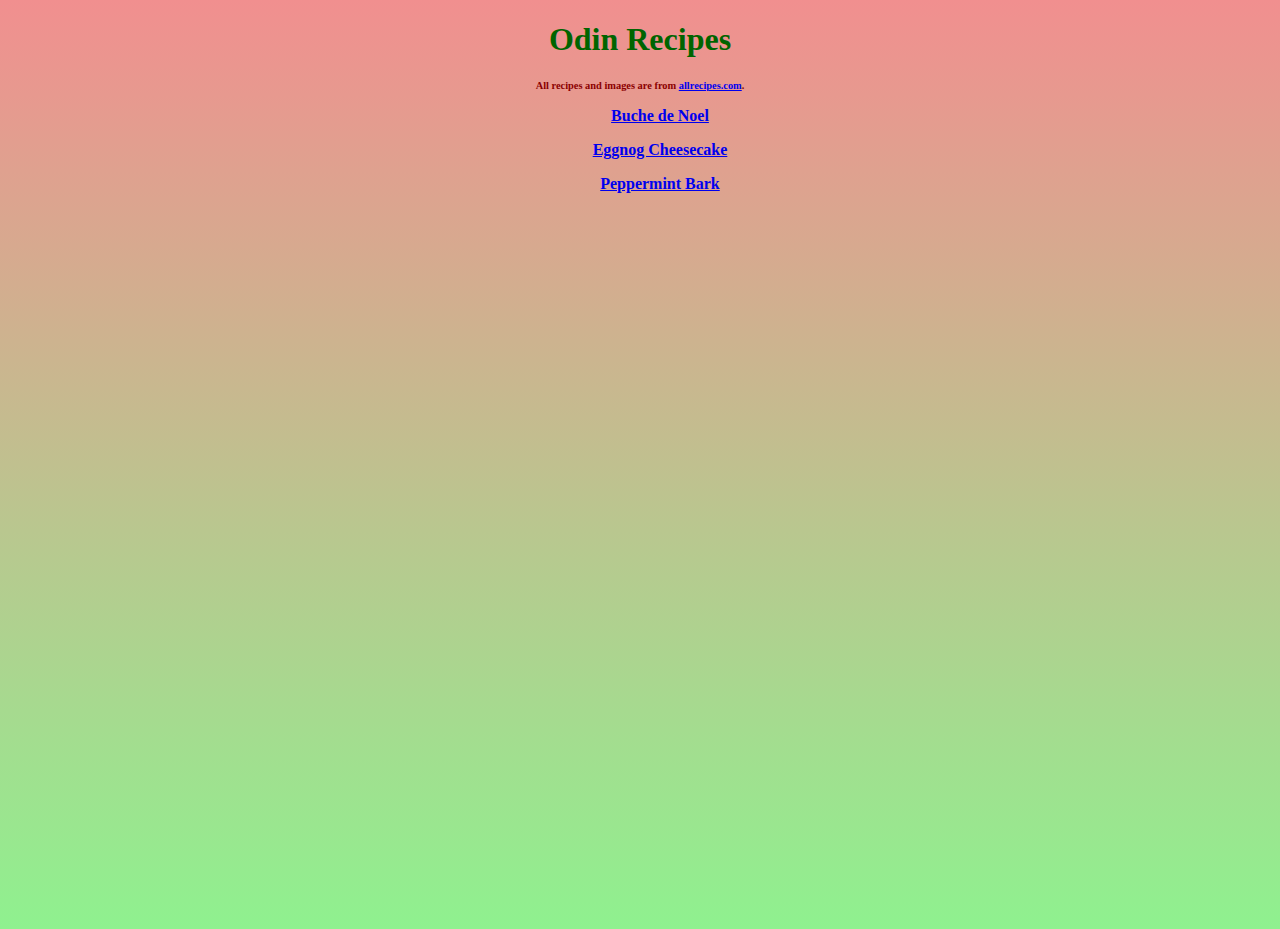
<file: index.html>
<!DOCTYPE html>

<html>
  <head>
    <title>Odin Recipes</title>
    <meta charset="UTF-8">
    <link rel="stylesheet" href="style.css">
  </head>

  <body class="index">
    <h1>Odin Recipes</h1>
    <p class="disclaimer">All recipes and images are from <a href="https://www.allrecipes.com/">allrecipes.com</a>.</p>
    <ui>
      <ul><a href="buche-de-noel.html">Buche de Noel</a></ul>
      <ul><a href="eggnog-cheesecake.html">Eggnog Cheesecake</a></ul>
      <ul><a href="peppermint-bark.html">Peppermint Bark</a></ul>
    </ui>
  </body>
</html>
</file>
<file: style.css>
* {
  font-family: 'Times New Roman', Times, serif;
  font-weight: bold;
  
}

body {
  background: linear-gradient(rgb(241, 143, 143), rgb(143, 241, 143));
  height: 100vh;
}

img {
  width: 200px;
  height: auto;
}

h1, h2 {
  color: darkgreen;
}

p, li {
  color: darkred;
}

.index {
  text-align: center;
}

.disclaimer {
  font-size: 0.65rem;
}
</file>
